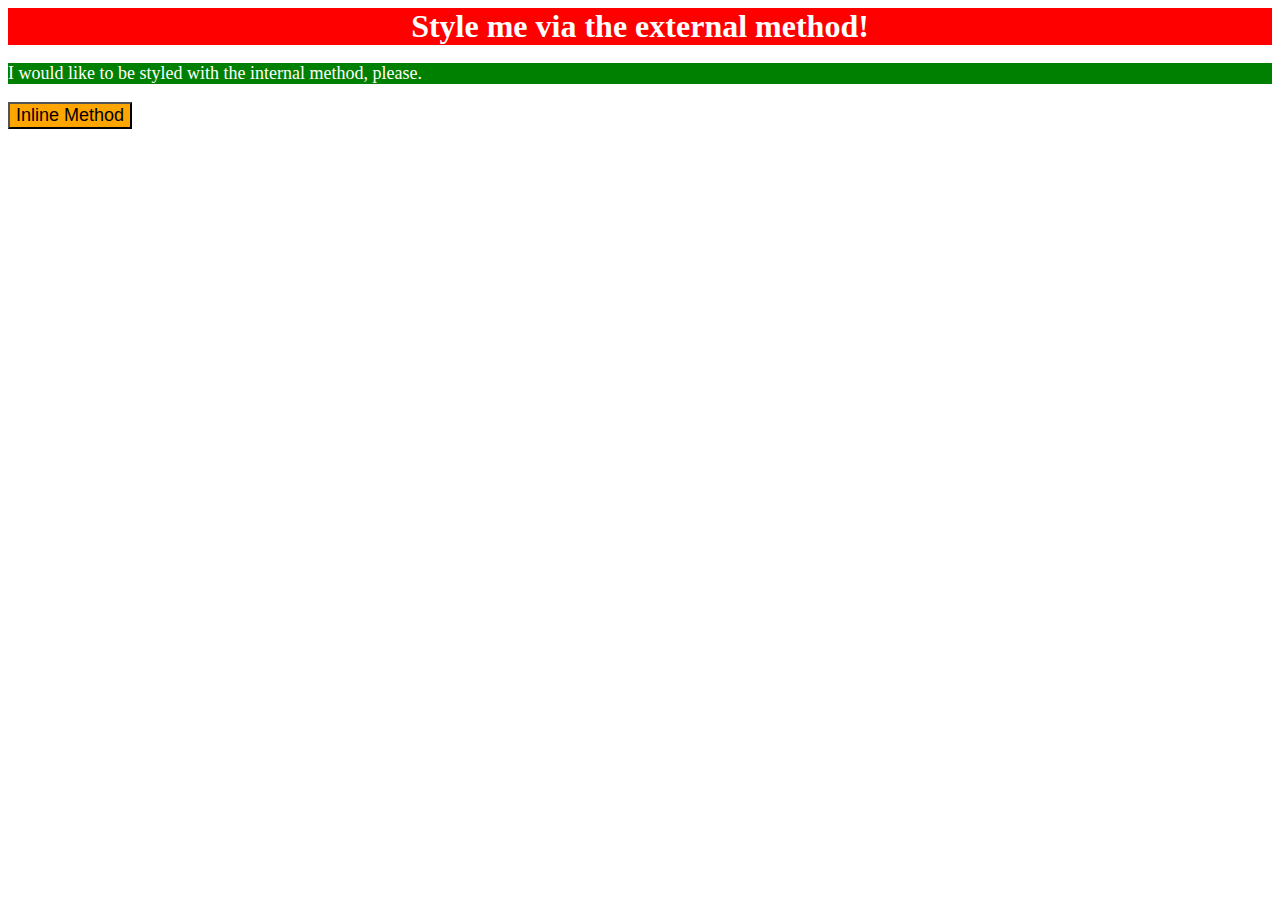
<file: foundations/01-css-methods/index.html>
<!DOCTYPE html>
<html lang="en">
  <head>
    <meta charset="UTF-8">
    <meta http-equiv="X-UA-Compatible" content="IE=edge">
    <meta name="viewport" content="width=device-width, initial-scale=1.0">
    <link rel="stylesheet" href="styles.css">
    <title>Methods for Adding CSS</title>
    <style>
      p {
        background-color: green;
        color: white;
        font-size: 18px;
      }
    </style>
  </head>
  <body>
    <div>Style me via the external method!</div>
    <p>I would like to be styled with the internal method, please.</p>
    <button style="background-color: orange; font-size: 18px;">Inline Method</button>
  </body>
</html>
</file>
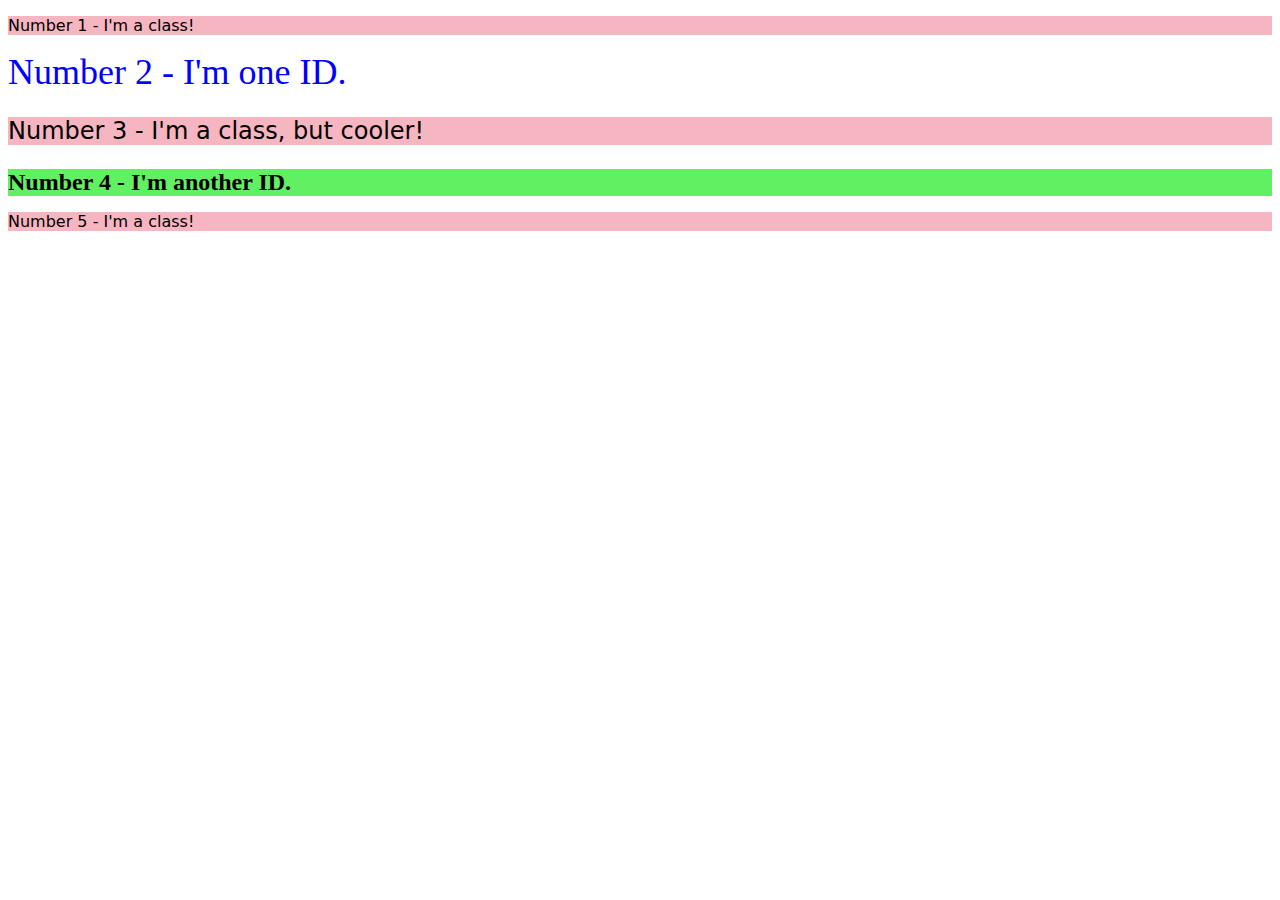
<file: foundations/02-class-id-selectors/index.html>
<!DOCTYPE html>
<html lang="en">
  <head>
    <meta charset="UTF-8">
    <meta http-equiv="X-UA-Compatible" content="IE=edge">
    <meta name="viewport" content="width=device-width, initial-scale=1.0">
    <title>Class and ID Selectors</title>
    <link rel="stylesheet" href="style.css">
  </head>
  <body>
    <p class="style1">Number 1 - I'm a class!</p>
    <div id="style2">Number 2 - I'm one ID.</div>
    <p class="style1 style4">Number 3 - I'm a class, but cooler!</p>
    <div id="style3">Number 4 - I'm another ID.</div>
    <p class="style1">Number 5 - I'm a class!</p>
  </body>
</html>
</file>
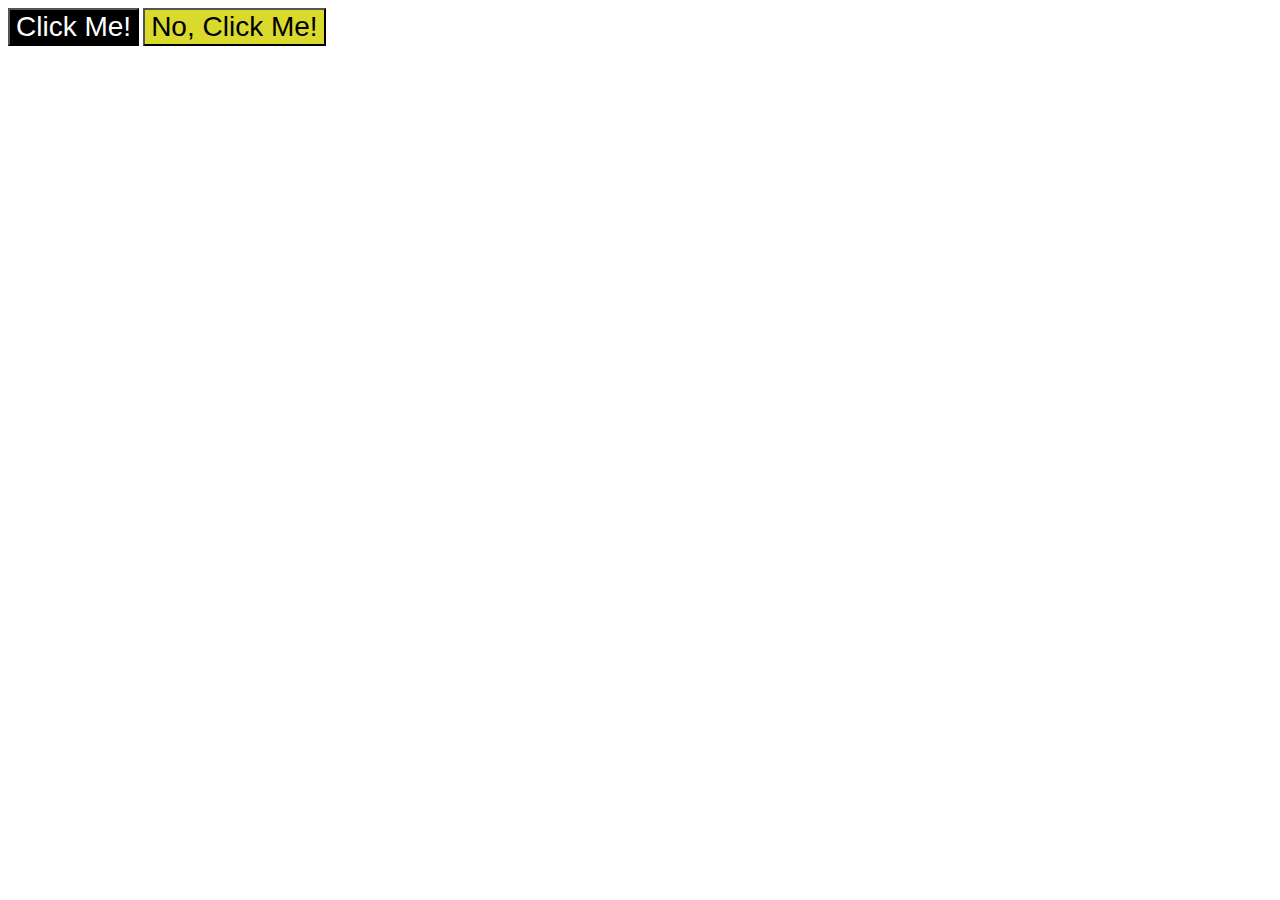
<file: foundations/03-grouping-selectors/index.html>
<!DOCTYPE html>
<html lang="en">
  <head>
    <meta charset="UTF-8">
    <meta http-equiv="X-UA-Compatible" content="IE=edge">
    <meta name="viewport" content="width=device-width, initial-scale=1.0">
    <title>Grouping Selectors</title>
    <link rel="stylesheet" href="style.css">
  </head>
  <body>
    <button class="main special1">Click Me!</button>
    <button class="main special2">No, Click Me!</button>
  </body>
</html>
</file>
<file: foundations/01-css-methods/styles.css>
div {
    font-size: 32px;
    text-align: center;
    background-color: red;
    color: white;
    font-weight: bold;
}
</file>
<file: foundations/02-class-id-selectors/style.css>
.style1 {
  font-family: 'Verdana', 'DejaVu Sans', 'sans-serif';
  background-color: rgb(245, 182, 193);
}



#style2 {
    color: rgb(0, 0, 255);
    font-size: 36px;
}

#style3 {
    background-color: rgb(97, 240, 97);
    font-size: 24px;
    font-weight: bold;
}

.style4 {
    font-size: 24px;
}
</file>
<file: foundations/03-grouping-selectors/style.css>
.main {
    font-size: 28px;
    font-family: 'Helvetica', 'Times New Roman', 'sans-serif';
}


.special1 {
    background-color: rgb(0, 0, 0);
    color: rgb(255, 255, 255);
}

.special2 {
    background-color: rgb(218, 218, 45);
}
</file>
